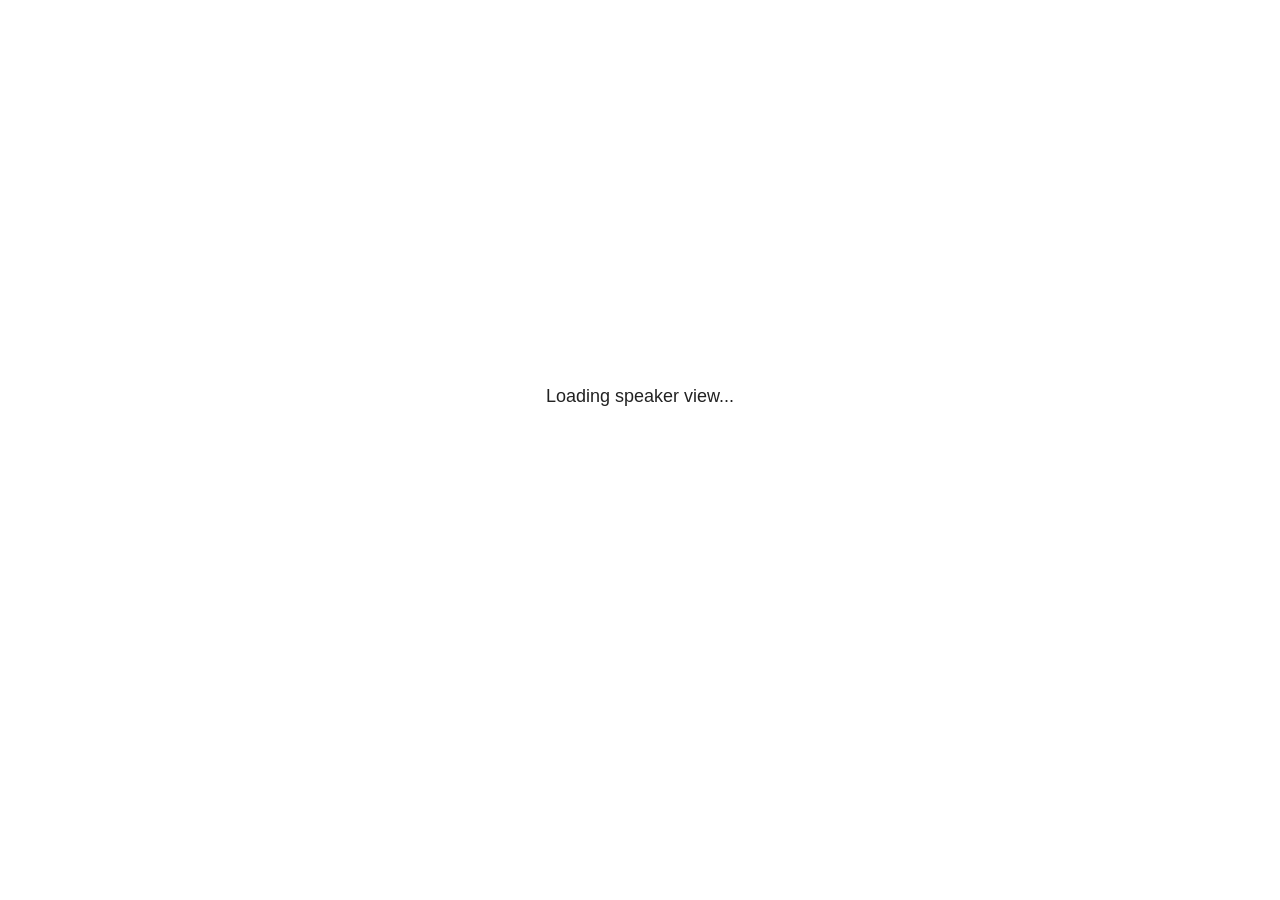
<file: LEcture1_files/libs/revealjs/plugin/notes/speaker-view.html>
<!--
	NOTE: You need to build the notes plugin after making changes to this file.
-->
<html lang="en">
	<head>
		<meta charset="utf-8">

		<title>reveal.js - Speaker View</title>

		<style>
			body {
				font-family: Helvetica;
				font-size: 18px;
			}

			#current-slide,
			#upcoming-slide,
			#speaker-controls {
				padding: 6px;
				box-sizing: border-box;
				-moz-box-sizing: border-box;
			}

			#current-slide iframe,
			#upcoming-slide iframe {
				width: 100%;
				height: 100%;
				border: 1px solid #ddd;
			}

			#current-slide .label,
			#upcoming-slide .label {
				position: absolute;
				top: 10px;
				left: 10px;
				z-index: 2;
			}

			#connection-status {
				position: absolute;
				top: 0;
				left: 0;
				width: 100%;
				height: 100%;
				z-index: 20;
				padding: 30% 20% 20% 20%;
				font-size: 18px;
				color: #222;
				background: #fff;
				text-align: center;
				box-sizing: border-box;
				line-height: 1.4;
			}

			.overlay-element {
				height: 34px;
				line-height: 34px;
				padding: 0 10px;
				text-shadow: none;
				background: rgba( 220, 220, 220, 0.8 );
				color: #222;
				font-size: 14px;
			}

			.overlay-element.interactive:hover {
				background: rgba( 220, 220, 220, 1 );
			}

			#current-slide {
				position: absolute;
				width: 60%;
				height: 100%;
				top: 0;
				left: 0;
				padding-right: 0;
			}

			#upcoming-slide {
				position: absolute;
				width: 40%;
				height: 40%;
				right: 0;
				top: 0;
			}

			/* Speaker controls */
			#speaker-controls {
				position: absolute;
				top: 40%;
				right: 0;
				width: 40%;
				height: 60%;
				overflow: auto;
				font-size: 18px;
			}

				.speaker-controls-time.hidden,
				.speaker-controls-notes.hidden {
					display: none;
				}

				.speaker-controls-time .label,
				.speaker-controls-pace .label,
				.speaker-controls-notes .label {
					text-transform: uppercase;
					font-weight: normal;
					font-size: 0.66em;
					color: #666;
					margin: 0;
				}

				.speaker-controls-time, .speaker-controls-pace {
					border-bottom: 1px solid rgba( 200, 200, 200, 0.5 );
					margin-bottom: 10px;
					padding: 10px 16px;
					padding-bottom: 20px;
					cursor: pointer;
				}

				.speaker-controls-time .reset-button {
					opacity: 0;
					float: right;
					color: #666;
					text-decoration: none;
				}
				.speaker-controls-time:hover .reset-button {
					opacity: 1;
				}

				.speaker-controls-time .timer,
				.speaker-controls-time .clock {
					width: 50%;
				}

				.speaker-controls-time .timer,
				.speaker-controls-time .clock,
				.speaker-controls-time .pacing .hours-value,
				.speaker-controls-time .pacing .minutes-value,
				.speaker-controls-time .pacing .seconds-value {
					font-size: 1.9em;
				}

				.speaker-controls-time .timer {
					float: left;
				}

				.speaker-controls-time .clock {
					float: right;
					text-align: right;
				}

				.speaker-controls-time span.mute {
					opacity: 0.3;
				}

				.speaker-controls-time .pacing-title {
					margin-top: 5px;
				}

				.speaker-controls-time .pacing.ahead {
					color: blue;
				}

				.speaker-controls-time .pacing.on-track {
					color: green;
				}

				.speaker-controls-time .pacing.behind {
					color: red;
				}

				.speaker-controls-notes {
					padding: 10px 16px;
				}

				.speaker-controls-notes .value {
					margin-top: 5px;
					line-height: 1.4;
					font-size: 1.2em;
				}

			/* Layout selector */
			#speaker-layout {
				position: absolute;
				top: 10px;
				right: 10px;
				color: #222;
				z-index: 10;
			}
				#speaker-layout select {
					position: absolute;
					width: 100%;
					height: 100%;
					top: 0;
					left: 0;
					border: 0;
					box-shadow: 0;
					cursor: pointer;
					opacity: 0;

					font-size: 1em;
					background-color: transparent;

					-moz-appearance: none;
					-webkit-appearance: none;
					-webkit-tap-highlight-color: rgba(0, 0, 0, 0);
				}

				#speaker-layout select:focus {
					outline: none;
					box-shadow: none;
				}

			.clear {
				clear: both;
			}

			/* Speaker layout: Wide */
			body[data-speaker-layout="wide"] #current-slide,
			body[data-speaker-layout="wide"] #upcoming-slide {
				width: 50%;
				height: 45%;
				padding: 6px;
			}

			body[data-speaker-layout="wide"] #current-slide {
				top: 0;
				left: 0;
			}

			body[data-speaker-layout="wide"] #upcoming-slide {
				top: 0;
				left: 50%;
			}

			body[data-speaker-layout="wide"] #speaker-controls {
				top: 45%;
				left: 0;
				width: 100%;
				height: 50%;
				font-size: 1.25em;
			}

			/* Speaker layout: Tall */
			body[data-speaker-layout="tall"] #current-slide,
			body[data-speaker-layout="tall"] #upcoming-slide {
				width: 45%;
				height: 50%;
				padding: 6px;
			}

			body[data-speaker-layout="tall"] #current-slide {
				top: 0;
				left: 0;
			}

			body[data-speaker-layout="tall"] #upcoming-slide {
				top: 50%;
				left: 0;
			}

			body[data-speaker-layout="tall"] #speaker-controls {
				padding-top: 40px;
				top: 0;
				left: 45%;
				width: 55%;
				height: 100%;
				font-size: 1.25em;
			}

			/* Speaker layout: Notes only */
			body[data-speaker-layout="notes-only"] #current-slide,
			body[data-speaker-layout="notes-only"] #upcoming-slide {
				display: none;
			}

			body[data-speaker-layout="notes-only"] #speaker-controls {
				padding-top: 40px;
				top: 0;
				left: 0;
				width: 100%;
				height: 100%;
				font-size: 1.25em;
			}

			@media screen and (max-width: 1080px) {
				body[data-speaker-layout="default"] #speaker-controls {
					font-size: 16px;
				}
			}

			@media screen and (max-width: 900px) {
				body[data-speaker-layout="default"] #speaker-controls {
					font-size: 14px;
				}
			}

			@media screen and (max-width: 800px) {
				body[data-speaker-layout="default"] #speaker-controls {
					font-size: 12px;
				}
			}

		</style>
	</head>

	<body>

		<div id="connection-status">Loading speaker view...</div>

		<div id="current-slide"></div>
		<div id="upcoming-slide"><span class="overlay-element label">Upcoming</span></div>
		<div id="speaker-controls">
			<div class="speaker-controls-time">
				<h4 class="label">Time <span class="reset-button">Click to Reset</span></h4>
				<div class="clock">
					<span class="clock-value">0:00 AM</span>
				</div>
				<div class="timer">
					<span class="hours-value">00</span><span class="minutes-value">:00</span><span class="seconds-value">:00</span>
				</div>
				<div class="clear"></div>

				<h4 class="label pacing-title" style="display: none">Pacing – Time to finish current slide</h4>
				<div class="pacing" style="display: none">
					<span class="hours-value">00</span><span class="minutes-value">:00</span><span class="seconds-value">:00</span>
				</div>
			</div>

			<div class="speaker-controls-notes hidden">
				<h4 class="label">Notes</h4>
				<div class="value"></div>
			</div>
		</div>
		<div id="speaker-layout" class="overlay-element interactive">
			<span class="speaker-layout-label"></span>
			<select class="speaker-layout-dropdown"></select>
		</div>

		<script>

			(function() {

				var notes,
					notesValue,
					currentState,
					currentSlide,
					upcomingSlide,
					layoutLabel,
					layoutDropdown,
					pendingCalls = {},
					lastRevealApiCallId = 0,
					connected = false,
					whitelistedWindows = [window.opener];

				var SPEAKER_LAYOUTS = {
					'default': 'Default',
					'wide': 'Wide',
					'tall': 'Tall',
					'notes-only': 'Notes only'
				};

				setupLayout();

				var connectionStatus = document.querySelector( '#connection-status' );
				var connectionTimeout = setTimeout( function() {
					connectionStatus.innerHTML = 'Error connecting to main window.<br>Please try closing and reopening the speaker view.';
				}, 5000 );
;
				window.addEventListener( 'message', function( event ) {

					// Validate the origin of this message to prevent XSS
					if( window.location.origin !== event.origin && whitelistedWindows.indexOf( event.source ) === -1 ) {
						return;
					}

					clearTimeout( connectionTimeout );
					connectionStatus.style.display = 'none';

					var data = JSON.parse( event.data );

					// The overview mode is only useful to the reveal.js instance
					// where navigation occurs so we don't sync it
					if( data.state ) delete data.state.overview;

					// Messages sent by the notes plugin inside of the main window
					if( data && data.namespace === 'reveal-notes' ) {
						if( data.type === 'connect' ) {
							handleConnectMessage( data );
						}
						else if( data.type === 'state' ) {
							handleStateMessage( data );
						}
						else if( data.type === 'return' ) {
							pendingCalls[data.callId](data.result);
							delete pendingCalls[data.callId];
						}
					}
					// Messages sent by the reveal.js inside of the current slide preview
					else if( data && data.namespace === 'reveal' ) {
						if( /ready/.test( data.eventName ) ) {
							// Send a message back to notify that the handshake is complete
							window.opener.postMessage( JSON.stringify({ namespace: 'reveal-notes', type: 'connected'} ), '*' );
						}
						else if( /slidechanged|fragmentshown|fragmenthidden|paused|resumed/.test( data.eventName ) && currentState !== JSON.stringify( data.state ) ) {

							dispatchStateToMainWindow( data.state );

						}
					}

				} );

				/**
				 * Updates the presentation in the main window to match the state
				 * of the presentation in the notes window.
				 */
				const dispatchStateToMainWindow = debounce(( state ) => {
					window.opener.postMessage( JSON.stringify({ method: 'setState', args: [ state ]} ), '*' );
				}, 500);

				/**
				 * Asynchronously calls the Reveal.js API of the main frame.
				 */
				function callRevealApi( methodName, methodArguments, callback ) {

					var callId = ++lastRevealApiCallId;
					pendingCalls[callId] = callback;
					window.opener.postMessage( JSON.stringify( {
						namespace: 'reveal-notes',
						type: 'call',
						callId: callId,
						methodName: methodName,
						arguments: methodArguments
					} ), '*' );

				}

				/**
				 * Called when the main window is trying to establish a
				 * connection.
				 */
				function handleConnectMessage( data ) {

					if( connected === false ) {
						connected = true;

						setupIframes( data );
						setupKeyboard();
						setupNotes();
						setupTimer();
						setupHeartbeat();
					}

				}

				/**
				 * Called when the main window sends an updated state.
				 */
				function handleStateMessage( data ) {

					// Store the most recently set state to avoid circular loops
					// applying the same state
					currentState = JSON.stringify( data.state );

					// No need for updating the notes in case of fragment changes
					if ( data.notes ) {
						notes.classList.remove( 'hidden' );
						notesValue.style.whiteSpace = data.whitespace;
						if( data.markdown ) {
							notesValue.innerHTML = marked( data.notes );
						}
						else {
							notesValue.innerHTML = data.notes;
						}
					}
					else {
						notes.classList.add( 'hidden' );
					}

					// Update the note slides
					currentSlide.contentWindow.postMessage( JSON.stringify({ method: 'setState', args: [ data.state ] }), '*' );
					upcomingSlide.contentWindow.postMessage( JSON.stringify({ method: 'setState', args: [ data.state ] }), '*' );
					upcomingSlide.contentWindow.postMessage( JSON.stringify({ method: 'next' }), '*' );

				}

				// Limit to max one state update per X ms
				handleStateMessage = debounce( handleStateMessage, 200 );

				/**
				 * Forward keyboard events to the current slide window.
				 * This enables keyboard events to work even if focus
				 * isn't set on the current slide iframe.
				 *
				 * Block F5 default handling, it reloads and disconnects
				 * the speaker notes window.
				 */
				function setupKeyboard() {

					document.addEventListener( 'keydown', function( event ) {
						if( event.keyCode === 116 || ( event.metaKey && event.keyCode === 82 ) ) {
							event.preventDefault();
							return false;
						}
						currentSlide.contentWindow.postMessage( JSON.stringify({ method: 'triggerKey', args: [ event.keyCode ] }), '*' );
					} );

				}

				/**
				 * Creates the preview iframes.
				 */
				function setupIframes( data ) {

					var params = [
						'receiver',
						'progress=false',
						'history=false',
						'transition=none',
						'autoSlide=0',
						'backgroundTransition=none'
					].join( '&' );

					var urlSeparator = /\?/.test(data.url) ? '&' : '?';
					var hash = '#/' + data.state.indexh + '/' + data.state.indexv;
					var currentURL = data.url + urlSeparator + params + '&postMessageEvents=true' + hash;
					var upcomingURL = data.url + urlSeparator + params + '&controls=false' + hash;

					currentSlide = document.createElement( 'iframe' );
					currentSlide.setAttribute( 'width', 1280 );
					currentSlide.setAttribute( 'height', 1024 );
					currentSlide.setAttribute( 'src', currentURL );
					document.querySelector( '#current-slide' ).appendChild( currentSlide );

					upcomingSlide = document.createElement( 'iframe' );
					upcomingSlide.setAttribute( 'width', 640 );
					upcomingSlide.setAttribute( 'height', 512 );
					upcomingSlide.setAttribute( 'src', upcomingURL );
					document.querySelector( '#upcoming-slide' ).appendChild( upcomingSlide );

					whitelistedWindows.push( currentSlide.contentWindow, upcomingSlide.contentWindow );

				}

				/**
				 * Setup the notes UI.
				 */
				function setupNotes() {

					notes = document.querySelector( '.speaker-controls-notes' );
					notesValue = document.querySelector( '.speaker-controls-notes .value' );

				}

				/**
				 * We send out a heartbeat at all times to ensure we can
				 * reconnect with the main presentation window after reloads.
				 */
				function setupHeartbeat() {

					setInterval( () => {
						window.opener.postMessage( JSON.stringify({ namespace: 'reveal-notes', type: 'heartbeat'} ), '*' );
					}, 1000 );

				}

				function getTimings( callback ) {

					callRevealApi( 'getSlidesAttributes', [], function ( slideAttributes ) {
						callRevealApi( 'getConfig', [], function ( config ) {
							var totalTime = config.totalTime;
							var minTimePerSlide = config.minimumTimePerSlide || 0;
							var defaultTiming = config.defaultTiming;
							if ((defaultTiming == null) && (totalTime == null)) {
								callback(null);
								return;
							}
							// Setting totalTime overrides defaultTiming
							if (totalTime) {
								defaultTiming = 0;
							}
							var timings = [];
							for ( var i in slideAttributes ) {
								var slide = slideAttributes[ i ];
								var timing = defaultTiming;
								if( slide.hasOwnProperty( 'data-timing' )) {
									var t = slide[ 'data-timing' ];
									timing = parseInt(t);
									if( isNaN(timing) ) {
										console.warn("Could not parse timing '" + t + "' of slide " + i + "; using default of " + defaultTiming);
										timing = defaultTiming;
									}
								}
								timings.push(timing);
							}
							if ( totalTime ) {
								// After we've allocated time to individual slides, we summarize it and
								// subtract it from the total time
								var remainingTime = totalTime - timings.reduce( function(a, b) { return a + b; }, 0 );
								// The remaining time is divided by the number of slides that have 0 seconds
								// allocated at the moment, giving the average time-per-slide on the remaining slides
								var remainingSlides = (timings.filter( function(x) { return x == 0 }) ).length
								var timePerSlide = Math.round( remainingTime / remainingSlides, 0 )
								// And now we replace every zero-value timing with that average
								timings = timings.map( function(x) { return (x==0 ? timePerSlide : x) } );
							}
							var slidesUnderMinimum = timings.filter( function(x) { return (x < minTimePerSlide) } ).length
							if ( slidesUnderMinimum ) {
								message = "The pacing time for " + slidesUnderMinimum + " slide(s) is under the configured minimum of " + minTimePerSlide + " seconds. Check the data-timing attribute on individual slides, or consider increasing the totalTime or minimumTimePerSlide configuration options (or removing some slides).";
								alert(message);
							}
							callback( timings );
						} );
					} );

				}

				/**
				 * Return the number of seconds allocated for presenting
				 * all slides up to and including this one.
				 */
				function getTimeAllocated( timings, callback ) {

					callRevealApi( 'getSlidePastCount', [], function ( currentSlide ) {
						var allocated = 0;
						for (var i in timings.slice(0, currentSlide + 1)) {
							allocated += timings[i];
						}
						callback( allocated );
					} );

				}

				/**
				 * Create the timer and clock and start updating them
				 * at an interval.
				 */
				function setupTimer() {

					var start = new Date(),
					timeEl = document.querySelector( '.speaker-controls-time' ),
					clockEl = timeEl.querySelector( '.clock-value' ),
					hoursEl = timeEl.querySelector( '.hours-value' ),
					minutesEl = timeEl.querySelector( '.minutes-value' ),
					secondsEl = timeEl.querySelector( '.seconds-value' ),
					pacingTitleEl = timeEl.querySelector( '.pacing-title' ),
					pacingEl = timeEl.querySelector( '.pacing' ),
					pacingHoursEl = pacingEl.querySelector( '.hours-value' ),
					pacingMinutesEl = pacingEl.querySelector( '.minutes-value' ),
					pacingSecondsEl = pacingEl.querySelector( '.seconds-value' );

					var timings = null;
					getTimings( function ( _timings ) {

						timings = _timings;
						if (_timings !== null) {
							pacingTitleEl.style.removeProperty('display');
							pacingEl.style.removeProperty('display');
						}

						// Update once directly
						_updateTimer();

						// Then update every second
						setInterval( _updateTimer, 1000 );

					} );


					function _resetTimer() {

						if (timings == null) {
							start = new Date();
							_updateTimer();
						}
						else {
							// Reset timer to beginning of current slide
							getTimeAllocated( timings, function ( slideEndTimingSeconds ) {
								var slideEndTiming = slideEndTimingSeconds * 1000;
								callRevealApi( 'getSlidePastCount', [], function ( currentSlide ) {
									var currentSlideTiming = timings[currentSlide] * 1000;
									var previousSlidesTiming = slideEndTiming - currentSlideTiming;
									var now = new Date();
									start = new Date(now.getTime() - previousSlidesTiming);
									_updateTimer();
								} );
							} );
						}

					}

					timeEl.addEventListener( 'click', function() {
						_resetTimer();
						return false;
					} );

					function _displayTime( hrEl, minEl, secEl, time) {

						var sign = Math.sign(time) == -1 ? "-" : "";
						time = Math.abs(Math.round(time / 1000));
						var seconds = time % 60;
						var minutes = Math.floor( time / 60 ) % 60 ;
						var hours = Math.floor( time / ( 60 * 60 )) ;
						hrEl.innerHTML = sign + zeroPadInteger( hours );
						if (hours == 0) {
							hrEl.classList.add( 'mute' );
						}
						else {
							hrEl.classList.remove( 'mute' );
						}
						minEl.innerHTML = ':' + zeroPadInteger( minutes );
						if (hours == 0 && minutes == 0) {
							minEl.classList.add( 'mute' );
						}
						else {
							minEl.classList.remove( 'mute' );
						}
						secEl.innerHTML = ':' + zeroPadInteger( seconds );
					}

					function _updateTimer() {

						var diff, hours, minutes, seconds,
						now = new Date();

						diff = now.getTime() - start.getTime();

						clockEl.innerHTML = now.toLocaleTimeString( 'en-US', { hour12: true, hour: '2-digit', minute:'2-digit' } );
						_displayTime( hoursEl, minutesEl, secondsEl, diff );
						if (timings !== null) {
							_updatePacing(diff);
						}

					}

					function _updatePacing(diff) {

						getTimeAllocated( timings, function ( slideEndTimingSeconds ) {
							var slideEndTiming = slideEndTimingSeconds * 1000;

							callRevealApi( 'getSlidePastCount', [], function ( currentSlide ) {
								var currentSlideTiming = timings[currentSlide] * 1000;
								var timeLeftCurrentSlide = slideEndTiming - diff;
								if (timeLeftCurrentSlide < 0) {
									pacingEl.className = 'pacing behind';
								}
								else if (timeLeftCurrentSlide < currentSlideTiming) {
									pacingEl.className = 'pacing on-track';
								}
								else {
									pacingEl.className = 'pacing ahead';
								}
								_displayTime( pacingHoursEl, pacingMinutesEl, pacingSecondsEl, timeLeftCurrentSlide );
							} );
						} );
					}

				}

				/**
				 * Sets up the speaker view layout and layout selector.
				 */
				function setupLayout() {

					layoutDropdown = document.querySelector( '.speaker-layout-dropdown' );
					layoutLabel = document.querySelector( '.speaker-layout-label' );

					// Render the list of available layouts
					for( var id in SPEAKER_LAYOUTS ) {
						var option = document.createElement( 'option' );
						option.setAttribute( 'value', id );
						option.textContent = SPEAKER_LAYOUTS[ id ];
						layoutDropdown.appendChild( option );
					}

					// Monitor the dropdown for changes
					layoutDropdown.addEventListener( 'change', function( event ) {

						setLayout( layoutDropdown.value );

					}, false );

					// Restore any currently persisted layout
					setLayout( getLayout() );

				}

				/**
				 * Sets a new speaker view layout. The layout is persisted
				 * in local storage.
				 */
				function setLayout( value ) {

					var title = SPEAKER_LAYOUTS[ value ];

					layoutLabel.innerHTML = 'Layout' + ( title ? ( ': ' + title ) : '' );
					layoutDropdown.value = value;

					document.body.setAttribute( 'data-speaker-layout', value );

					// Persist locally
					if( supportsLocalStorage() ) {
						window.localStorage.setItem( 'reveal-speaker-layout', value );
					}

				}

				/**
				 * Returns the ID of the most recently set speaker layout
				 * or our default layout if none has been set.
				 */
				function getLayout() {

					if( supportsLocalStorage() ) {
						var layout = window.localStorage.getItem( 'reveal-speaker-layout' );
						if( layout ) {
							return layout;
						}
					}

					// Default to the first record in the layouts hash
					for( var id in SPEAKER_LAYOUTS ) {
						return id;
					}

				}

				function supportsLocalStorage() {

					try {
						localStorage.setItem('test', 'test');
						localStorage.removeItem('test');
						return true;
					}
					catch( e ) {
						return false;
					}

				}

				function zeroPadInteger( num ) {

					var str = '00' + parseInt( num );
					return str.substring( str.length - 2 );

				}

				/**
				 * Limits the frequency at which a function can be called.
				 */
				function debounce( fn, ms ) {

					var lastTime = 0,
						timeout;

					return function() {

						var args = arguments;
						var context = this;

						clearTimeout( timeout );

						var timeSinceLastCall = Date.now() - lastTime;
						if( timeSinceLastCall > ms ) {
							fn.apply( context, args );
							lastTime = Date.now();
						}
						else {
							timeout = setTimeout( function() {
								fn.apply( context, args );
								lastTime = Date.now();
							}, ms - timeSinceLastCall );
						}

					}

				}

			})();

		</script>
	</body>
</html>
</file>
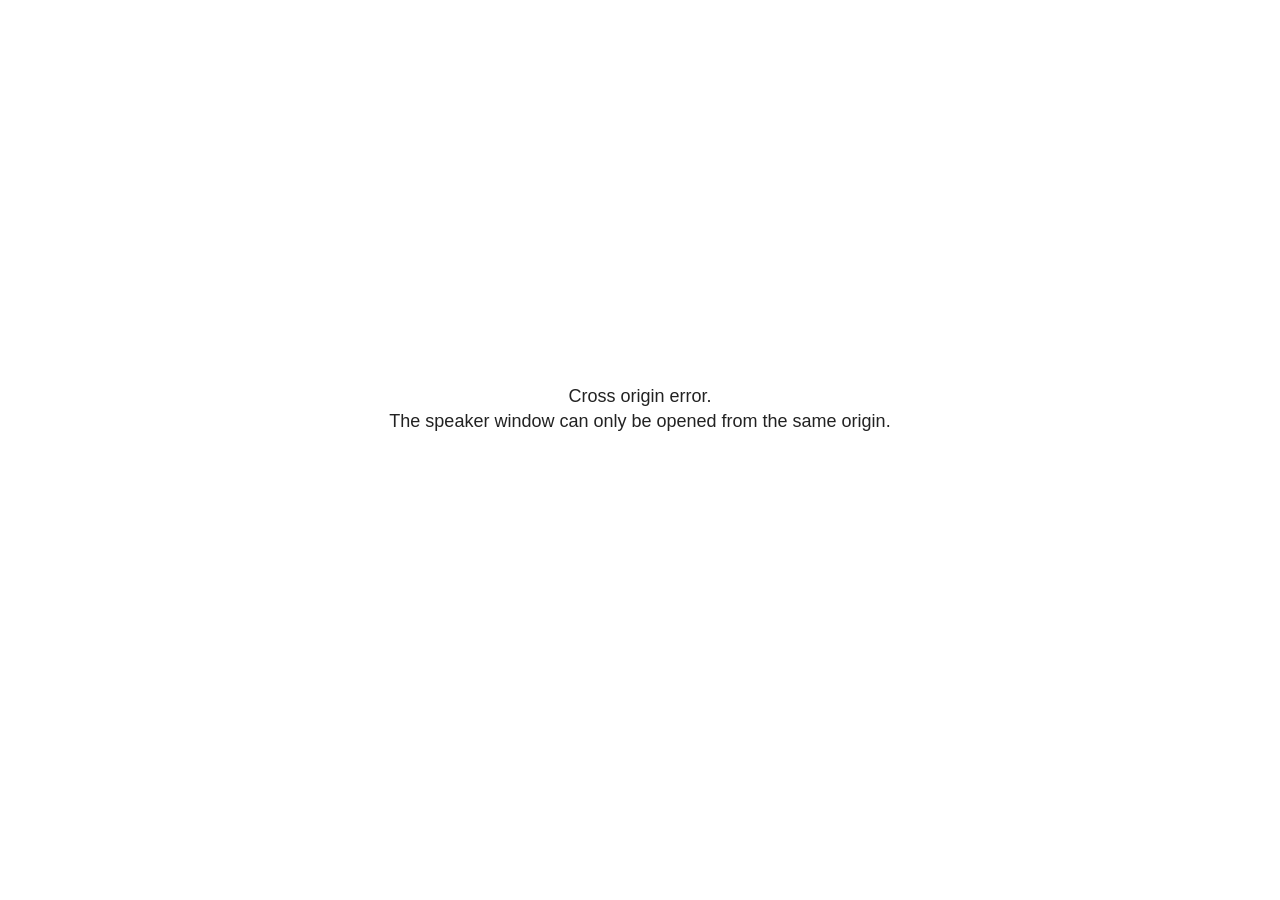
<file: Lecture1_files/libs/revealjs/plugin/notes/speaker-view.html>
<!--
	NOTE: You need to build the notes plugin after making changes to this file.
-->
<html lang="en">
	<head>
		<meta charset="utf-8">

		<title>reveal.js - Speaker View</title>

		<style>
			body {
				font-family: Helvetica;
				font-size: 18px;
			}

			#current-slide,
			#upcoming-slide,
			#speaker-controls {
				padding: 6px;
				box-sizing: border-box;
				-moz-box-sizing: border-box;
			}

			#current-slide iframe,
			#upcoming-slide iframe {
				width: 100%;
				height: 100%;
				border: 1px solid #ddd;
			}

			#current-slide .label,
			#upcoming-slide .label {
				position: absolute;
				top: 10px;
				left: 10px;
				z-index: 2;
			}

			#connection-status {
				position: absolute;
				top: 0;
				left: 0;
				width: 100%;
				height: 100%;
				z-index: 20;
				padding: 30% 20% 20% 20%;
				font-size: 18px;
				color: #222;
				background: #fff;
				text-align: center;
				box-sizing: border-box;
				line-height: 1.4;
			}

			.overlay-element {
				height: 34px;
				line-height: 34px;
				padding: 0 10px;
				text-shadow: none;
				background: rgba( 220, 220, 220, 0.8 );
				color: #222;
				font-size: 14px;
			}

			.overlay-element.interactive:hover {
				background: rgba( 220, 220, 220, 1 );
			}

			#current-slide {
				position: absolute;
				width: 60%;
				height: 100%;
				top: 0;
				left: 0;
				padding-right: 0;
			}

			#upcoming-slide {
				position: absolute;
				width: 40%;
				height: 40%;
				right: 0;
				top: 0;
			}

			/* Speaker controls */
			#speaker-controls {
				position: absolute;
				top: 40%;
				right: 0;
				width: 40%;
				height: 60%;
				overflow: auto;
				font-size: 18px;
			}

				.speaker-controls-time.hidden,
				.speaker-controls-notes.hidden {
					display: none;
				}

				.speaker-controls-time .label,
				.speaker-controls-pace .label,
				.speaker-controls-notes .label {
					text-transform: uppercase;
					font-weight: normal;
					font-size: 0.66em;
					color: #666;
					margin: 0;
				}

				.speaker-controls-time, .speaker-controls-pace {
					border-bottom: 1px solid rgba( 200, 200, 200, 0.5 );
					margin-bottom: 10px;
					padding: 10px 16px;
					padding-bottom: 20px;
					cursor: pointer;
				}

				.speaker-controls-time .reset-button {
					opacity: 0;
					float: right;
					color: #666;
					text-decoration: none;
				}
				.speaker-controls-time:hover .reset-button {
					opacity: 1;
				}

				.speaker-controls-time .timer,
				.speaker-controls-time .clock {
					width: 50%;
				}

				.speaker-controls-time .timer,
				.speaker-controls-time .clock,
				.speaker-controls-time .pacing .hours-value,
				.speaker-controls-time .pacing .minutes-value,
				.speaker-controls-time .pacing .seconds-value {
					font-size: 1.9em;
				}

				.speaker-controls-time .timer {
					float: left;
				}

				.speaker-controls-time .clock {
					float: right;
					text-align: right;
				}

				.speaker-controls-time span.mute {
					opacity: 0.3;
				}

				.speaker-controls-time .pacing-title {
					margin-top: 5px;
				}

				.speaker-controls-time .pacing.ahead {
					color: blue;
				}

				.speaker-controls-time .pacing.on-track {
					color: green;
				}

				.speaker-controls-time .pacing.behind {
					color: red;
				}

				.speaker-controls-notes {
					padding: 10px 16px;
				}

				.speaker-controls-notes .value {
					margin-top: 5px;
					line-height: 1.4;
					font-size: 1.2em;
				}

			/* Layout selector */
			#speaker-layout {
				position: absolute;
				top: 10px;
				right: 10px;
				color: #222;
				z-index: 10;
			}
				#speaker-layout select {
					position: absolute;
					width: 100%;
					height: 100%;
					top: 0;
					left: 0;
					border: 0;
					box-shadow: 0;
					cursor: pointer;
					opacity: 0;

					font-size: 1em;
					background-color: transparent;

					-moz-appearance: none;
					-webkit-appearance: none;
					-webkit-tap-highlight-color: rgba(0, 0, 0, 0);
				}

				#speaker-layout select:focus {
					outline: none;
					box-shadow: none;
				}

			.clear {
				clear: both;
			}

			/* Speaker layout: Wide */
			body[data-speaker-layout="wide"] #current-slide,
			body[data-speaker-layout="wide"] #upcoming-slide {
				width: 50%;
				height: 45%;
				padding: 6px;
			}

			body[data-speaker-layout="wide"] #current-slide {
				top: 0;
				left: 0;
			}

			body[data-speaker-layout="wide"] #upcoming-slide {
				top: 0;
				left: 50%;
			}

			body[data-speaker-layout="wide"] #speaker-controls {
				top: 45%;
				left: 0;
				width: 100%;
				height: 50%;
				font-size: 1.25em;
			}

			/* Speaker layout: Tall */
			body[data-speaker-layout="tall"] #current-slide,
			body[data-speaker-layout="tall"] #upcoming-slide {
				width: 45%;
				height: 50%;
				padding: 6px;
			}

			body[data-speaker-layout="tall"] #current-slide {
				top: 0;
				left: 0;
			}

			body[data-speaker-layout="tall"] #upcoming-slide {
				top: 50%;
				left: 0;
			}

			body[data-speaker-layout="tall"] #speaker-controls {
				padding-top: 40px;
				top: 0;
				left: 45%;
				width: 55%;
				height: 100%;
				font-size: 1.25em;
			}

			/* Speaker layout: Notes only */
			body[data-speaker-layout="notes-only"] #current-slide,
			body[data-speaker-layout="notes-only"] #upcoming-slide {
				display: none;
			}

			body[data-speaker-layout="notes-only"] #speaker-controls {
				padding-top: 40px;
				top: 0;
				left: 0;
				width: 100%;
				height: 100%;
				font-size: 1.25em;
			}

			@media screen and (max-width: 1080px) {
				body[data-speaker-layout="default"] #speaker-controls {
					font-size: 16px;
				}
			}

			@media screen and (max-width: 900px) {
				body[data-speaker-layout="default"] #speaker-controls {
					font-size: 14px;
				}
			}

			@media screen and (max-width: 800px) {
				body[data-speaker-layout="default"] #speaker-controls {
					font-size: 12px;
				}
			}

		</style>
	</head>

	<body>

		<div id="connection-status">Loading speaker view...</div>

		<div id="current-slide"></div>
		<div id="upcoming-slide"><span class="overlay-element label">Upcoming</span></div>
		<div id="speaker-controls">
			<div class="speaker-controls-time">
				<h4 class="label">Time <span class="reset-button">Click to Reset</span></h4>
				<div class="clock">
					<span class="clock-value">0:00 AM</span>
				</div>
				<div class="timer">
					<span class="hours-value">00</span><span class="minutes-value">:00</span><span class="seconds-value">:00</span>
				</div>
				<div class="clear"></div>

				<h4 class="label pacing-title" style="display: none">Pacing – Time to finish current slide</h4>
				<div class="pacing" style="display: none">
					<span class="hours-value">00</span><span class="minutes-value">:00</span><span class="seconds-value">:00</span>
				</div>
			</div>

			<div class="speaker-controls-notes hidden">
				<h4 class="label">Notes</h4>
				<div class="value"></div>
			</div>
		</div>
		<div id="speaker-layout" class="overlay-element interactive">
			<span class="speaker-layout-label"></span>
			<select class="speaker-layout-dropdown"></select>
		</div>

		<script>

			(function() {

				var notes,
					notesValue,
					currentState,
					currentSlide,
					upcomingSlide,
					layoutLabel,
					layoutDropdown,
					pendingCalls = {},
					lastRevealApiCallId = 0,
					connected = false

				var connectionStatus = document.querySelector( '#connection-status' );

				var SPEAKER_LAYOUTS = {
					'default': 'Default',
					'wide': 'Wide',
					'tall': 'Tall',
					'notes-only': 'Notes only'
				};

				setupLayout();

				let openerOrigin;

				try {
					openerOrigin = window.opener.location.origin;
				}
				catch ( error ) { console.warn( error ) }

				// In order to prevent XSS, the speaker view will only run if its
				// opener has the same origin as itself
				if( window.location.origin !== openerOrigin ) {
					connectionStatus.innerHTML = 'Cross origin error.<br>The speaker window can only be opened from the same origin.';
					return;
				}

				var connectionTimeout = setTimeout( function() {
					connectionStatus.innerHTML = 'Error connecting to main window.<br>Please try closing and reopening the speaker view.';
				}, 5000 );

				window.addEventListener( 'message', function( event ) {

					// Validate the origin of all messages to avoid parsing messages
					// that aren't meant for us. Ignore when running off file:// so
					// that the speaker view continues to work without a web server.
					if( window.location.origin !== event.origin && window.location.origin !== 'file://' ) {
						return
					}

					clearTimeout( connectionTimeout );
					connectionStatus.style.display = 'none';

					var data = JSON.parse( event.data );

					// The overview mode is only useful to the reveal.js instance
					// where navigation occurs so we don't sync it
					if( data.state ) delete data.state.overview;

					// Messages sent by the notes plugin inside of the main window
					if( data && data.namespace === 'reveal-notes' ) {
						if( data.type === 'connect' ) {
							handleConnectMessage( data );
						}
						else if( data.type === 'state' ) {
							handleStateMessage( data );
						}
						else if( data.type === 'return' ) {
							pendingCalls[data.callId](data.result);
							delete pendingCalls[data.callId];
						}
					}
					// Messages sent by the reveal.js inside of the current slide preview
					else if( data && data.namespace === 'reveal' ) {
						if( /ready/.test( data.eventName ) ) {
							// Send a message back to notify that the handshake is complete
							window.opener.postMessage( JSON.stringify({ namespace: 'reveal-notes', type: 'connected'} ), '*' );
						}
						else if( /slidechanged|fragmentshown|fragmenthidden|paused|resumed/.test( data.eventName ) && currentState !== JSON.stringify( data.state ) ) {

							dispatchStateToMainWindow( data.state );

						}
					}

				} );

				/**
				 * Updates the presentation in the main window to match the state
				 * of the presentation in the notes window.
				 */
				const dispatchStateToMainWindow = debounce(( state ) => {
					window.opener.postMessage( JSON.stringify({ method: 'setState', args: [ state ]} ), '*' );
				}, 500);

				/**
				 * Asynchronously calls the Reveal.js API of the main frame.
				 */
				function callRevealApi( methodName, methodArguments, callback ) {

					var callId = ++lastRevealApiCallId;
					pendingCalls[callId] = callback;
					window.opener.postMessage( JSON.stringify( {
						namespace: 'reveal-notes',
						type: 'call',
						callId: callId,
						methodName: methodName,
						arguments: methodArguments
					} ), '*' );

				}

				/**
				 * Called when the main window is trying to establish a
				 * connection.
				 */
				function handleConnectMessage( data ) {

					if( connected === false ) {
						connected = true;

						setupIframes( data );
						setupKeyboard();
						setupNotes();
						setupTimer();
						setupHeartbeat();
					}

				}

				/**
				 * Called when the main window sends an updated state.
				 */
				function handleStateMessage( data ) {

					// Store the most recently set state to avoid circular loops
					// applying the same state
					currentState = JSON.stringify( data.state );

					// No need for updating the notes in case of fragment changes
					if ( data.notes ) {
						notes.classList.remove( 'hidden' );
						notesValue.style.whiteSpace = data.whitespace;
						if( data.markdown ) {
							notesValue.innerHTML = marked( data.notes );
						}
						else {
							notesValue.innerHTML = data.notes;
						}
					}
					else {
						notes.classList.add( 'hidden' );
					}

					// Update the note slides
					currentSlide.contentWindow.postMessage( JSON.stringify({ method: 'setState', args: [ data.state ] }), '*' );
					upcomingSlide.contentWindow.postMessage( JSON.stringify({ method: 'setState', args: [ data.state ] }), '*' );
					upcomingSlide.contentWindow.postMessage( JSON.stringify({ method: 'next' }), '*' );

				}

				// Limit to max one state update per X ms
				handleStateMessage = debounce( handleStateMessage, 200 );

				/**
				 * Forward keyboard events to the current slide window.
				 * This enables keyboard events to work even if focus
				 * isn't set on the current slide iframe.
				 *
				 * Block F5 default handling, it reloads and disconnects
				 * the speaker notes window.
				 */
				function setupKeyboard() {

					document.addEventListener( 'keydown', function( event ) {
						if( event.keyCode === 116 || ( event.metaKey && event.keyCode === 82 ) ) {
							event.preventDefault();
							return false;
						}
						currentSlide.contentWindow.postMessage( JSON.stringify({ method: 'triggerKey', args: [ event.keyCode ] }), '*' );
					} );

				}

				/**
				 * Creates the preview iframes.
				 */
				function setupIframes( data ) {

					var params = [
						'receiver',
						'progress=false',
						'history=false',
						'transition=none',
						'autoSlide=0',
						'backgroundTransition=none'
					].join( '&' );

					var urlSeparator = /\?/.test(data.url) ? '&' : '?';
					var hash = '#/' + data.state.indexh + '/' + data.state.indexv;
					var currentURL = data.url + urlSeparator + params + '&scrollActivationWidth=false&postMessageEvents=true' + hash;
					var upcomingURL = data.url + urlSeparator + params + '&scrollActivationWidth=false&controls=false' + hash;

					currentSlide = document.createElement( 'iframe' );
					currentSlide.setAttribute( 'width', 1280 );
					currentSlide.setAttribute( 'height', 1024 );
					currentSlide.setAttribute( 'src', currentURL );
					document.querySelector( '#current-slide' ).appendChild( currentSlide );

					upcomingSlide = document.createElement( 'iframe' );
					upcomingSlide.setAttribute( 'width', 640 );
					upcomingSlide.setAttribute( 'height', 512 );
					upcomingSlide.setAttribute( 'src', upcomingURL );
					document.querySelector( '#upcoming-slide' ).appendChild( upcomingSlide );

				}

				/**
				 * Setup the notes UI.
				 */
				function setupNotes() {

					notes = document.querySelector( '.speaker-controls-notes' );
					notesValue = document.querySelector( '.speaker-controls-notes .value' );

				}

				/**
				 * We send out a heartbeat at all times to ensure we can
				 * reconnect with the main presentation window after reloads.
				 */
				function setupHeartbeat() {

					setInterval( () => {
						window.opener.postMessage( JSON.stringify({ namespace: 'reveal-notes', type: 'heartbeat'} ), '*' );
					}, 1000 );

				}

				function getTimings( callback ) {

					callRevealApi( 'getSlidesAttributes', [], function ( slideAttributes ) {
						callRevealApi( 'getConfig', [], function ( config ) {
							var totalTime = config.totalTime;
							var minTimePerSlide = config.minimumTimePerSlide || 0;
							var defaultTiming = config.defaultTiming;
							if ((defaultTiming == null) && (totalTime == null)) {
								callback(null);
								return;
							}
							// Setting totalTime overrides defaultTiming
							if (totalTime) {
								defaultTiming = 0;
							}
							var timings = [];
							for ( var i in slideAttributes ) {
								var slide = slideAttributes[ i ];
								var timing = defaultTiming;
								if( slide.hasOwnProperty( 'data-timing' )) {
									var t = slide[ 'data-timing' ];
									timing = parseInt(t);
									if( isNaN(timing) ) {
										console.warn("Could not parse timing '" + t + "' of slide " + i + "; using default of " + defaultTiming);
										timing = defaultTiming;
									}
								}
								timings.push(timing);
							}
							if ( totalTime ) {
								// After we've allocated time to individual slides, we summarize it and
								// subtract it from the total time
								var remainingTime = totalTime - timings.reduce( function(a, b) { return a + b; }, 0 );
								// The remaining time is divided by the number of slides that have 0 seconds
								// allocated at the moment, giving the average time-per-slide on the remaining slides
								var remainingSlides = (timings.filter( function(x) { return x == 0 }) ).length
								var timePerSlide = Math.round( remainingTime / remainingSlides, 0 )
								// And now we replace every zero-value timing with that average
								timings = timings.map( function(x) { return (x==0 ? timePerSlide : x) } );
							}
							var slidesUnderMinimum = timings.filter( function(x) { return (x < minTimePerSlide) } ).length
							if ( slidesUnderMinimum ) {
								message = "The pacing time for " + slidesUnderMinimum + " slide(s) is under the configured minimum of " + minTimePerSlide + " seconds. Check the data-timing attribute on individual slides, or consider increasing the totalTime or minimumTimePerSlide configuration options (or removing some slides).";
								alert(message);
							}
							callback( timings );
						} );
					} );

				}

				/**
				 * Return the number of seconds allocated for presenting
				 * all slides up to and including this one.
				 */
				function getTimeAllocated( timings, callback ) {

					callRevealApi( 'getSlidePastCount', [], function ( currentSlide ) {
						var allocated = 0;
						for (var i in timings.slice(0, currentSlide + 1)) {
							allocated += timings[i];
						}
						callback( allocated );
					} );

				}

				/**
				 * Create the timer and clock and start updating them
				 * at an interval.
				 */
				function setupTimer() {

					var start = new Date(),
					timeEl = document.querySelector( '.speaker-controls-time' ),
					clockEl = timeEl.querySelector( '.clock-value' ),
					hoursEl = timeEl.querySelector( '.hours-value' ),
					minutesEl = timeEl.querySelector( '.minutes-value' ),
					secondsEl = timeEl.querySelector( '.seconds-value' ),
					pacingTitleEl = timeEl.querySelector( '.pacing-title' ),
					pacingEl = timeEl.querySelector( '.pacing' ),
					pacingHoursEl = pacingEl.querySelector( '.hours-value' ),
					pacingMinutesEl = pacingEl.querySelector( '.minutes-value' ),
					pacingSecondsEl = pacingEl.querySelector( '.seconds-value' );

					var timings = null;
					getTimings( function ( _timings ) {

						timings = _timings;
						if (_timings !== null) {
							pacingTitleEl.style.removeProperty('display');
							pacingEl.style.removeProperty('display');
						}

						// Update once directly
						_updateTimer();

						// Then update every second
						setInterval( _updateTimer, 1000 );

					} );


					function _resetTimer() {

						if (timings == null) {
							start = new Date();
							_updateTimer();
						}
						else {
							// Reset timer to beginning of current slide
							getTimeAllocated( timings, function ( slideEndTimingSeconds ) {
								var slideEndTiming = slideEndTimingSeconds * 1000;
								callRevealApi( 'getSlidePastCount', [], function ( currentSlide ) {
									var currentSlideTiming = timings[currentSlide] * 1000;
									var previousSlidesTiming = slideEndTiming - currentSlideTiming;
									var now = new Date();
									start = new Date(now.getTime() - previousSlidesTiming);
									_updateTimer();
								} );
							} );
						}

					}

					timeEl.addEventListener( 'click', function() {
						_resetTimer();
						return false;
					} );

					function _displayTime( hrEl, minEl, secEl, time) {

						var sign = Math.sign(time) == -1 ? "-" : "";
						time = Math.abs(Math.round(time / 1000));
						var seconds = time % 60;
						var minutes = Math.floor( time / 60 ) % 60 ;
						var hours = Math.floor( time / ( 60 * 60 )) ;
						hrEl.innerHTML = sign + zeroPadInteger( hours );
						if (hours == 0) {
							hrEl.classList.add( 'mute' );
						}
						else {
							hrEl.classList.remove( 'mute' );
						}
						minEl.innerHTML = ':' + zeroPadInteger( minutes );
						if (hours == 0 && minutes == 0) {
							minEl.classList.add( 'mute' );
						}
						else {
							minEl.classList.remove( 'mute' );
						}
						secEl.innerHTML = ':' + zeroPadInteger( seconds );
					}

					function _updateTimer() {

						var diff, hours, minutes, seconds,
						now = new Date();

						diff = now.getTime() - start.getTime();

						clockEl.innerHTML = now.toLocaleTimeString( 'en-US', { hour12: true, hour: '2-digit', minute:'2-digit' } );
						_displayTime( hoursEl, minutesEl, secondsEl, diff );
						if (timings !== null) {
							_updatePacing(diff);
						}

					}

					function _updatePacing(diff) {

						getTimeAllocated( timings, function ( slideEndTimingSeconds ) {
							var slideEndTiming = slideEndTimingSeconds * 1000;

							callRevealApi( 'getSlidePastCount', [], function ( currentSlide ) {
								var currentSlideTiming = timings[currentSlide] * 1000;
								var timeLeftCurrentSlide = slideEndTiming - diff;
								if (timeLeftCurrentSlide < 0) {
									pacingEl.className = 'pacing behind';
								}
								else if (timeLeftCurrentSlide < currentSlideTiming) {
									pacingEl.className = 'pacing on-track';
								}
								else {
									pacingEl.className = 'pacing ahead';
								}
								_displayTime( pacingHoursEl, pacingMinutesEl, pacingSecondsEl, timeLeftCurrentSlide );
							} );
						} );
					}

				}

				/**
				 * Sets up the speaker view layout and layout selector.
				 */
				function setupLayout() {

					layoutDropdown = document.querySelector( '.speaker-layout-dropdown' );
					layoutLabel = document.querySelector( '.speaker-layout-label' );

					// Render the list of available layouts
					for( var id in SPEAKER_LAYOUTS ) {
						var option = document.createElement( 'option' );
						option.setAttribute( 'value', id );
						option.textContent = SPEAKER_LAYOUTS[ id ];
						layoutDropdown.appendChild( option );
					}

					// Monitor the dropdown for changes
					layoutDropdown.addEventListener( 'change', function( event ) {

						setLayout( layoutDropdown.value );

					}, false );

					// Restore any currently persisted layout
					setLayout( getLayout() );

				}

				/**
				 * Sets a new speaker view layout. The layout is persisted
				 * in local storage.
				 */
				function setLayout( value ) {

					var title = SPEAKER_LAYOUTS[ value ];

					layoutLabel.innerHTML = 'Layout' + ( title ? ( ': ' + title ) : '' );
					layoutDropdown.value = value;

					document.body.setAttribute( 'data-speaker-layout', value );

					// Persist locally
					if( supportsLocalStorage() ) {
						window.localStorage.setItem( 'reveal-speaker-layout', value );
					}

				}

				/**
				 * Returns the ID of the most recently set speaker layout
				 * or our default layout if none has been set.
				 */
				function getLayout() {

					if( supportsLocalStorage() ) {
						var layout = window.localStorage.getItem( 'reveal-speaker-layout' );
						if( layout ) {
							return layout;
						}
					}

					// Default to the first record in the layouts hash
					for( var id in SPEAKER_LAYOUTS ) {
						return id;
					}

				}

				function supportsLocalStorage() {

					try {
						localStorage.setItem('test', 'test');
						localStorage.removeItem('test');
						return true;
					}
					catch( e ) {
						return false;
					}

				}

				function zeroPadInteger( num ) {

					var str = '00' + parseInt( num );
					return str.substring( str.length - 2 );

				}

				/**
				 * Limits the frequency at which a function can be called.
				 */
				function debounce( fn, ms ) {

					var lastTime = 0,
						timeout;

					return function() {

						var args = arguments;
						var context = this;

						clearTimeout( timeout );

						var timeSinceLastCall = Date.now() - lastTime;
						if( timeSinceLastCall > ms ) {
							fn.apply( context, args );
							lastTime = Date.now();
						}
						else {
							timeout = setTimeout( function() {
								fn.apply( context, args );
								lastTime = Date.now();
							}, ms - timeSinceLastCall );
						}

					}

				}

			})();

		</script>
	</body>
</html>
</file>
